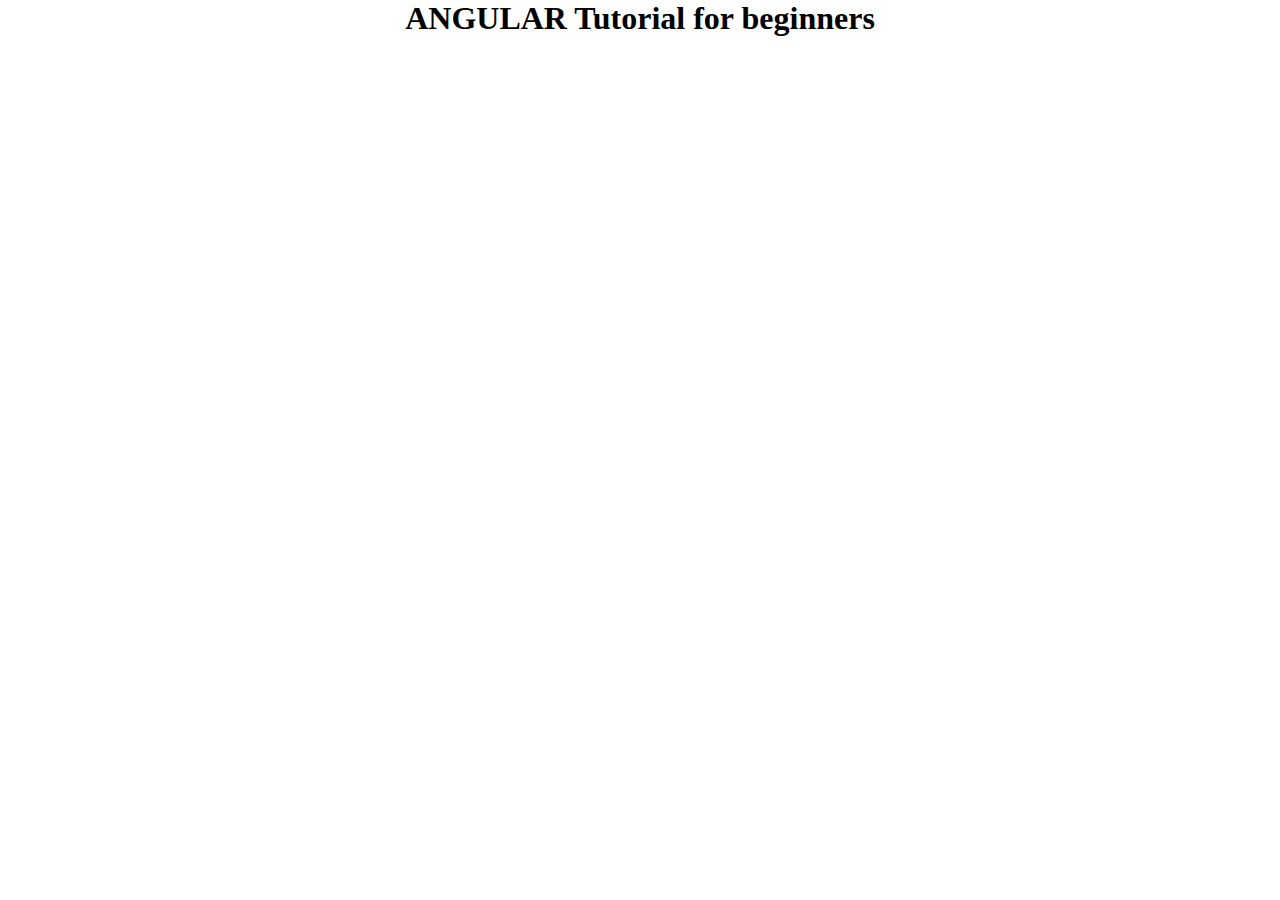
<file: anguar.html>
<!DOCTYPE html>
<html lang="en">

<head>
    <meta charset="UTF-8">
    <meta http-equiv="X-UA-Compatible" content="IE=edge">
    <meta name="viewport" content="width=device-width, initial-scale=1.0">
    <title>ANGULAR Tutorial</title>
    <link rel="stylesheet" href="html.css">
</head>

<body>
    <div class="container">
        <h1>ANGULAR Tutorial for beginners</h1>
        <br>
        <!-- <img src="/Images/html.jpg" alt=""> -->
        
        <iframe src="introduction-angularjs.209.pdf#toolbar=0" frameborder="0" width="1000px" height="685px"></iframe>
    </div>

</body>

</html>
</file>
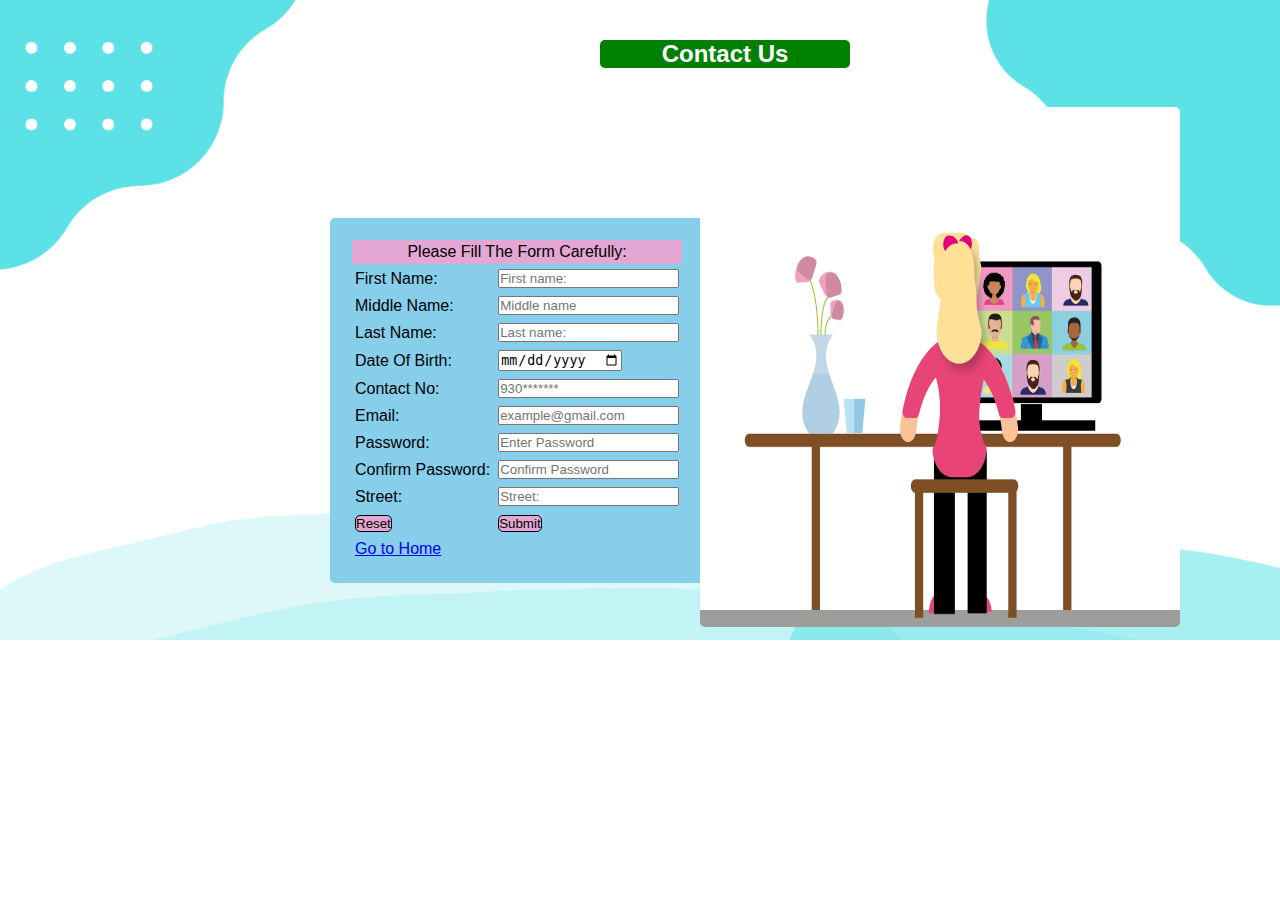
<file: Contact.html>
<!DOCTYPE html>
<html lang="en">

<head>
    <meta charset="UTF-8">
    <meta http-equiv="X-UA-Compatible" content="IE=edge">
    <meta name="viewport" content="width=device-width, initial-scale=1.0">
    <title>Contact Us</title>
    <link rel="icon" href="icon.jpg">
    <link rel="stylesheet" href="Contact.css">
    <link rel="preconnect" href="https://fonts.googleapis.com">
    <script src="Contact.js"></script>
</head>

<body>
    <h2>Contact Us</h2>

    <div>
        <form>
            <table>
                <tr class="row0">
                    <td colspan="2">
                        Please Fill The Form Carefully:
                    </td>
                </tr>

                <tr>
                    <td>
                        First Name:
                    </td>
                    <td>
                        <input type="text" name="First Name" id="firstname" placeholder="First name:" onchange="firstnamestore()">
                    </td>
                </tr>
                <tr>
                    <td>
                        Middle Name:
                    </td>

                    <td>
                        <input type="text" name="Middle name" id="middlename" placeholder="Middle name" onchange="middlenamestore()">
                    </td>

                </tr>
                <tr>
                    <td>
                        Last Name:
                    </td>
                    <td>
                        <input type="text" name="Last Name" id="lastname" placeholder="Last name:" onchange="lastnamestore()">
                    </td>
                </tr>
                <tr>
                    <td>
                        Date Of Birth:
                    </td>
                    <td>
                        <input type="Date" name="Date Of Birth" id="dob" placeholder="Date Of Birth:" onchange="dobstore()">
                    </td>
                </tr>
        
                <tr>
                    <td>
                        Contact No:
                    </td>
                    <td>
                        <input type="number" name="Contact No." id="contact" placeholder="930*******" onchange="contactstore()">
                    </td>
                </tr>
                <tr>
                    <td>
                        Email:
                    </td>
                    <td>
                        <input type="Email" name="email" id="email" placeholder="example@gmail.com" onchange="emailstore()">
                    </td>
                </tr>
                <tr>
                    <td>
                        Password:
                    </td>
                    <td>
                        <input type="Password" name="Password" id="password" placeholder="Enter Password" onchange="passwordstore()">
                    </td>
                </tr>
                <tr>
                    <td>
                        Confirm Password:
                    </td>
                    <td>
                        <input type="Password" name="Confirm Password" id="conformpassword" placeholder="Confirm Password" onchange="conformpasswordstore()">
                    </td>
                </tr>
                <!-- Address: -->
                <tr>
                    <td>
                        Street:
                    </td>
                    <td>
                        <input type="text" name="Street" id="street" placeholder="Street:" onchange="streetstore()">
                    </td>
                </tr>

                <tr>
                    <td>
                        <button>Reset</button>
                    </td>
                    <td>
                        <button>Submit</button>
                    </td>
                </tr>
                <tr>
                    <td>
                        <a href="http://127.0.0.1:5500/Index.html" target="-blank">Go to
                            Home</a>
                    </td>
                </tr>

            </table>
        </form>
    </div>

    <figure>
        <img src="home-img.png" alt="">
    </figure>



</body>

</html>
</file>
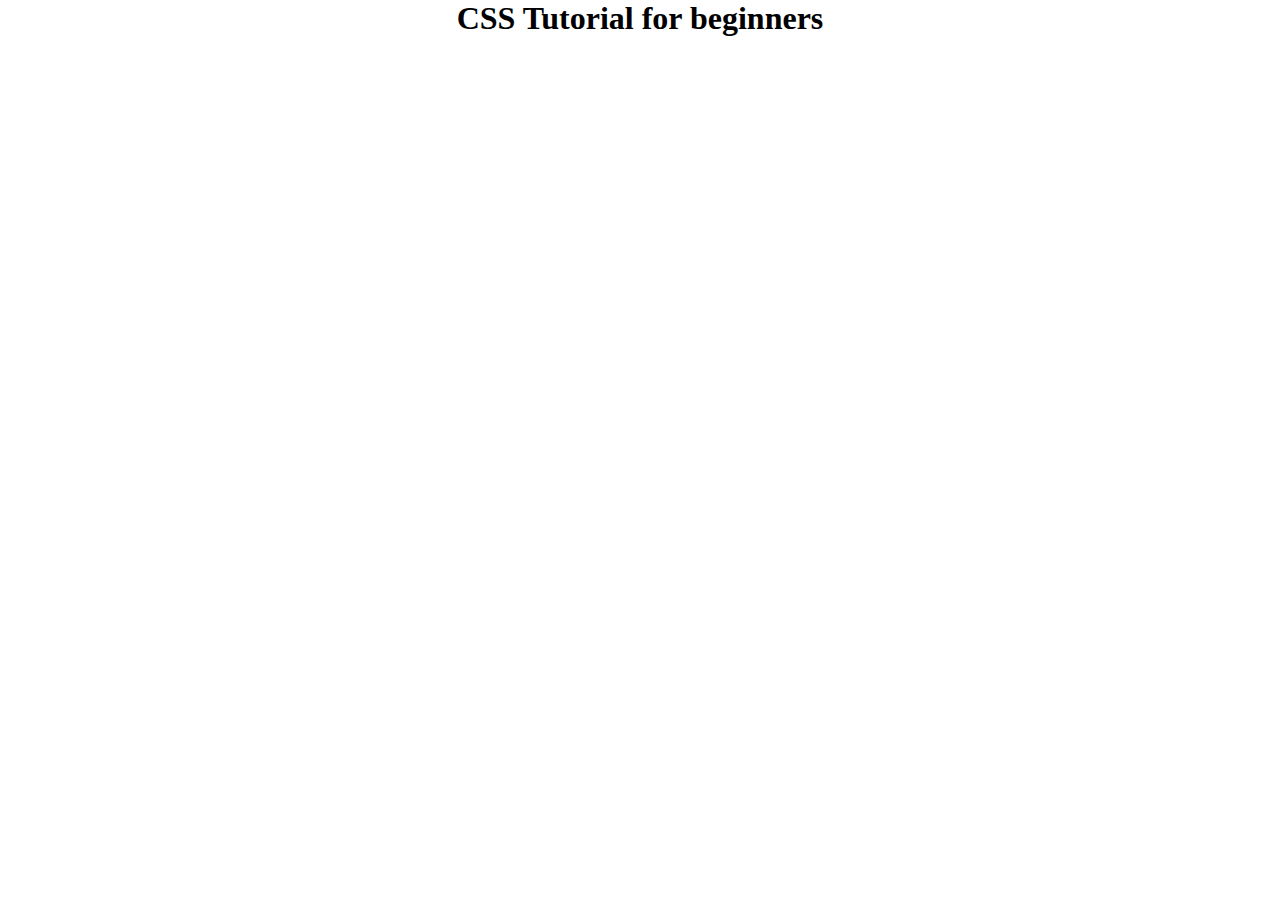
<file: css.html>
<!DOCTYPE html>
<html lang="en">

<head>
    <meta charset="UTF-8">
    <meta http-equiv="X-UA-Compatible" content="IE=edge">
    <meta name="viewport" content="width=device-width, initial-scale=1.0">
    <title>CSS Tutorial</title>
    <link rel="stylesheet" href="html.css">
</head>

<body>
    <div class="container">
        <h1>CSS Tutorial for beginners</h1>
        <iframe src="0047-course-tutorial-basic-css (1).pdf#toolbar=0" frameborder="0" width="1000px" height="685px"></iframe>
    </div>

</body>

</html>
</file>
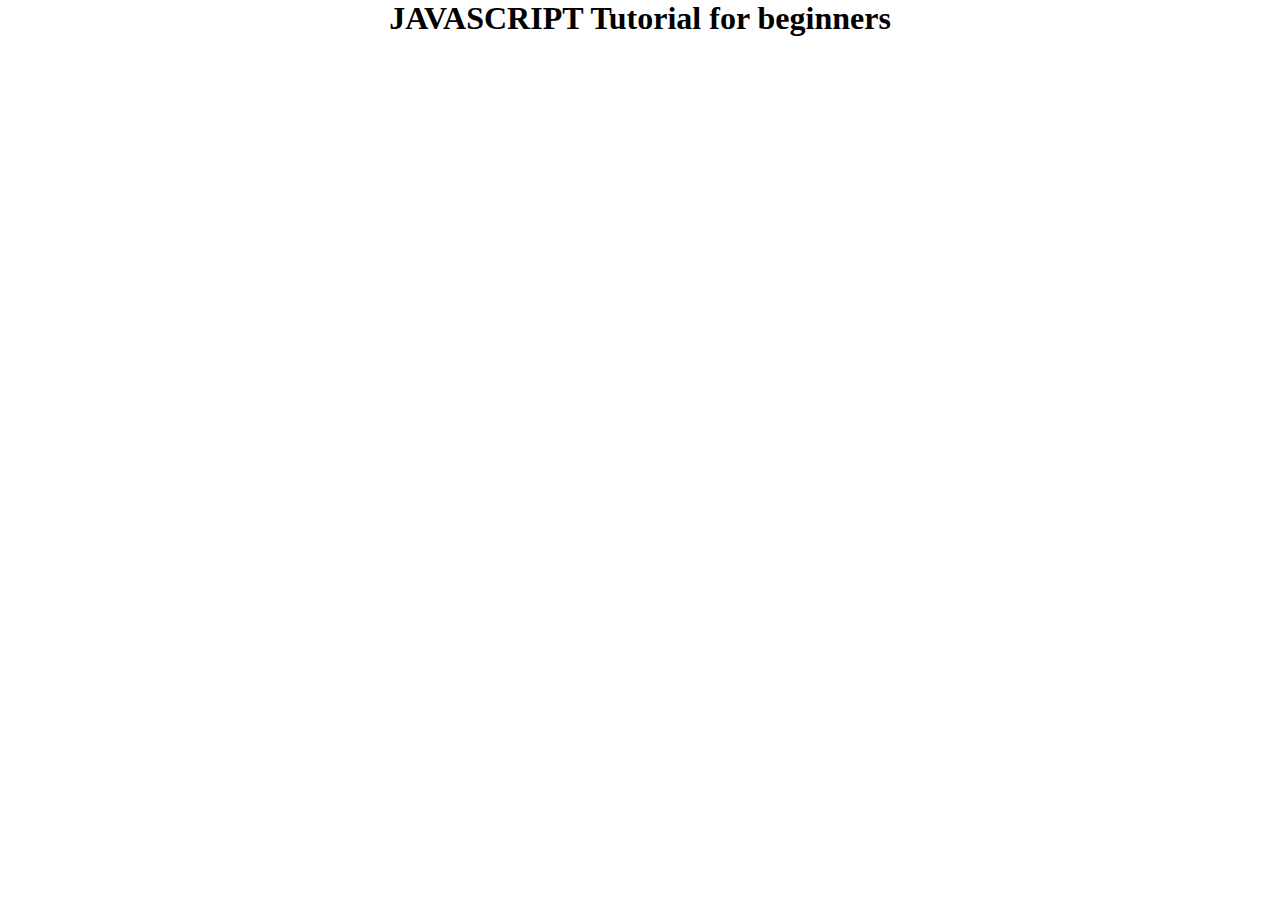
<file: js.html>
<!DOCTYPE html>
<html lang="en">

<head>
    <meta charset="UTF-8">
    <meta http-equiv="X-UA-Compatible" content="IE=edge">
    <meta name="viewport" content="width=device-width, initial-scale=1.0">
    <title>JAVASCRIPT Tutorial</title>
    <link rel="stylesheet" href="html.css">
</head>

<body>
    <div class="container">
        <h1>JAVASCRIPT Tutorial for beginners</h1>

        <iframe src="JavaScript Course Notes.pdf#toolbar=0" frameborder="0" width="1000px" height="685px"></iframe>
    </div>

</body>

</html>
</file>
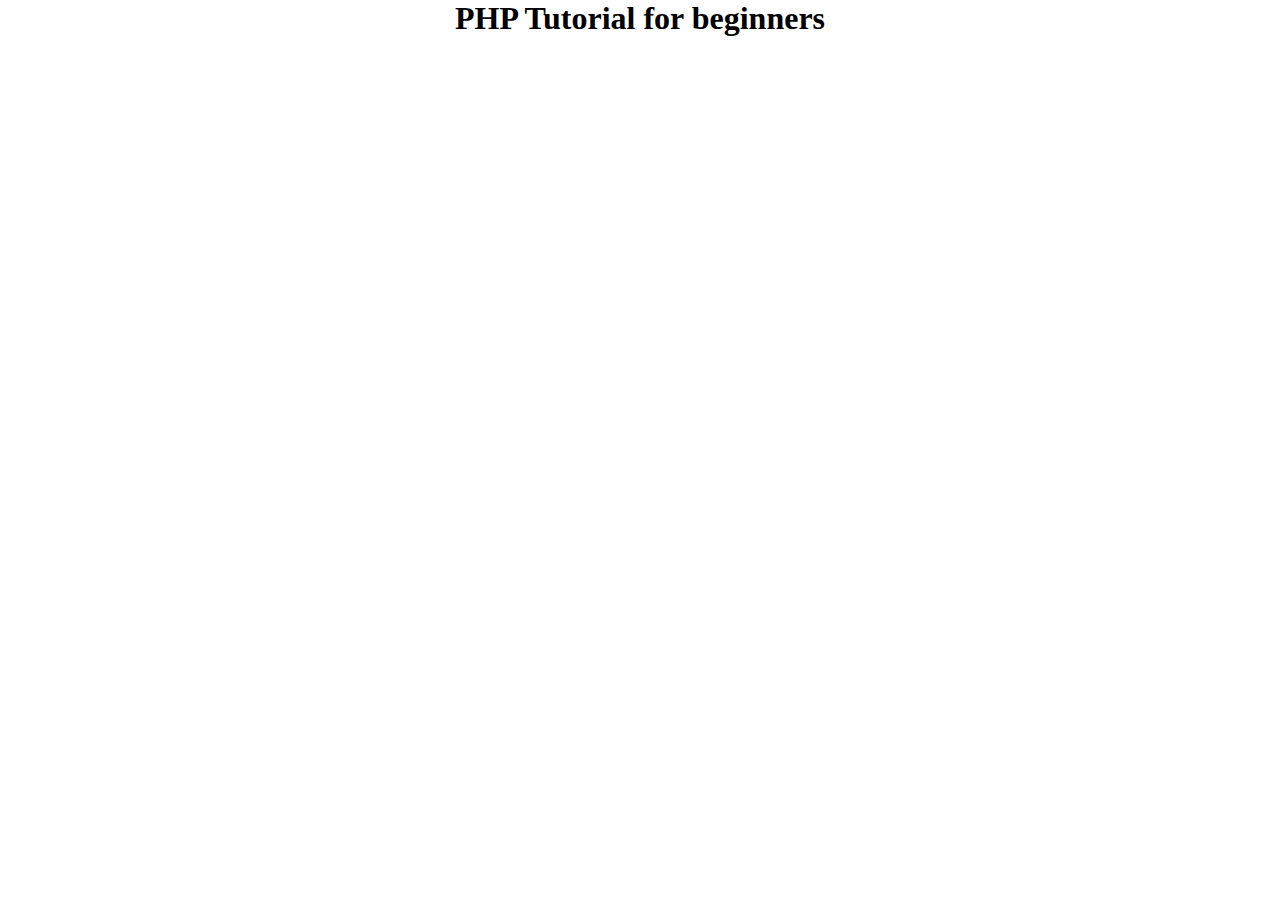
<file: php.html>
<!DOCTYPE html>
<html lang="en">

<head>
    <meta charset="UTF-8">
    <meta http-equiv="X-UA-Compatible" content="IE=edge">
    <meta name="viewport" content="width=device-width, initial-scale=1.0">
    <title>PHP Tutorial</title>
    <link rel="stylesheet" href="html.css">
</head>

<body>
    <div class="container">
        <h1>PHP Tutorial for beginners</h1>
        <br>
        <!-- <img src="/Images/html.jpg" alt=""> -->
        
        <iframe src="php_master.pdf#toolbar=0" frameborder="0" width="1000px" height="685px"></iframe>
    </div>

</body>

</html>
</file>
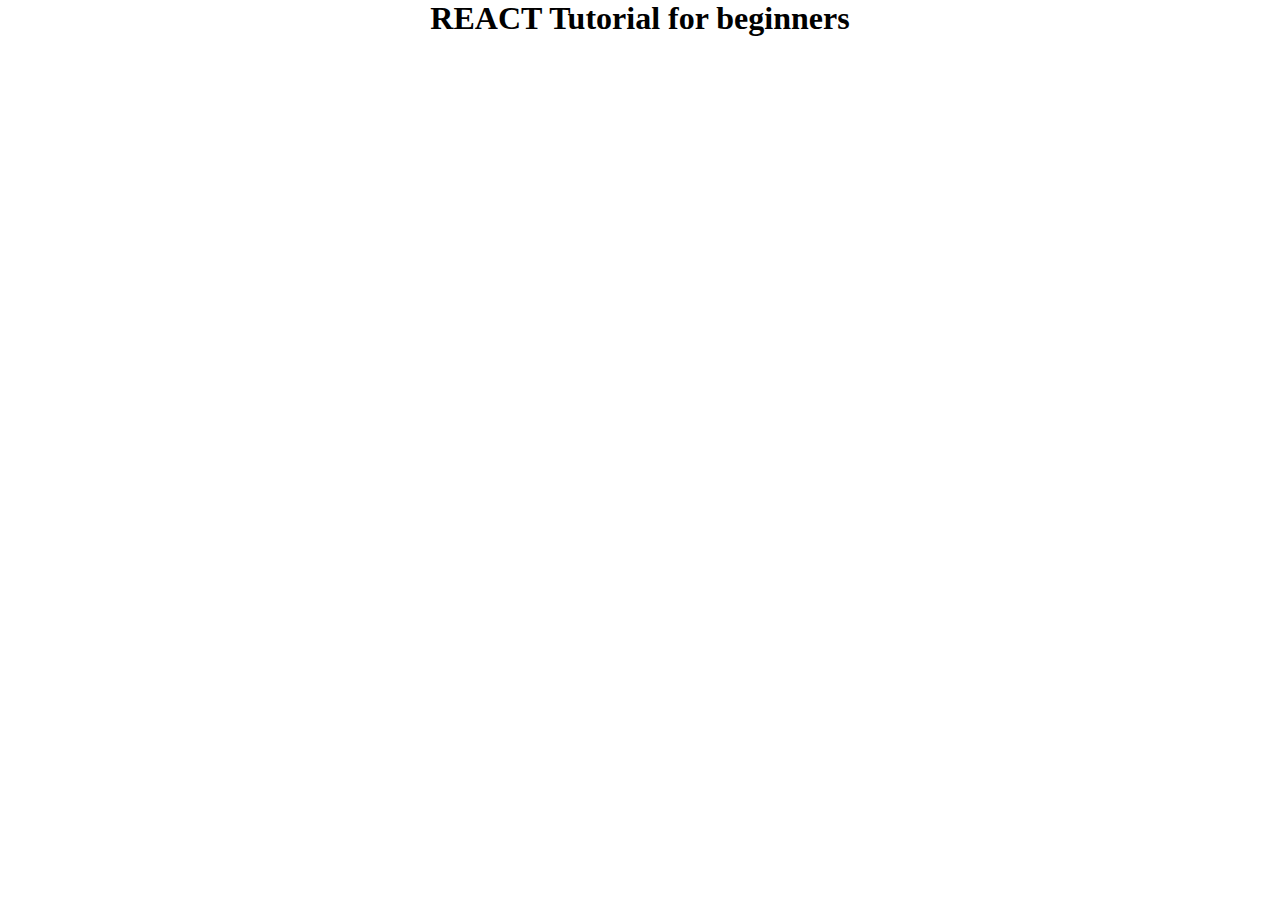
<file: react.html>
<!DOCTYPE html>
<html lang="en">

<head>
    <meta charset="UTF-8">
    <meta http-equiv="X-UA-Compatible" content="IE=edge">
    <meta name="viewport" content="width=device-width, initial-scale=1.0">
    <title>REACT Tutorial</title>
    <link rel="stylesheet" href="html.css">
</head>

<body>
    <div class="container">
        <h1>REACT Tutorial for beginners</h1>
        <br>
        <!-- <img src="/Images/html.jpg" alt=""> -->
        
        <iframe src="react.pdf#toolbar=0" frameborder="0" width="1000px" height="685px"></iframe>
    </div>

</body>

</html>
</file>
<file: html.css>
*{
    box-sizing: border-box;
    margin: 0px;
    padding: 0px;

}
.container{
    text-align: center;
    align-items: center;
    width: 60%;
    margin-left: 20%;
}
</file>
<file: Contact.css>
*{
    margin: 0px;
    padding: 0px;
}
body{
    background-image: url(aformbg.png);
    background-repeat: no-repeat;
    background-size: 100% ;
    height: 735px;
    font-family: 'Josefin Sans', sans-serif;
}

table{
    border: 2px;
    border-radius: 5px;
    background-color: skyblue;
    /* text-align: left; */
    color: rgb(0, 0, 0);
    padding: 20px 20px 20px 20px;
    margin: 10px;
    margin-left: 50px;
    margin-top: 100px;
    /* align: center; */
}
form{
    text-align:left;
}
div{
    height: 100px;
    width: 500px;
    position: relative;
    left: 280px;
    top: 50px;
    display: flex;
}
.row0{
    text-align: center;
    background-color: rgb(228, 167, 212);
    color: black;
}
button{
    background-color:rgb(228, 167, 212);
    border: 1px solid black;
    border-radius: 5px;
    color: black;
    font-weight: 0;

}
#backhome{
    
    background-color: green;
    color: white;
}
td{
    /* margin: 10px; */
    padding: 3px;
}
h2{
    margin-top: 40px;
    margin-left: 600px;
    display: inline-block;
    background-color: green;
    width: 250px;
    color: white;
    text-align: center;
    border-radius: 5px;
}

figure img{
    width: 480px;
    height: 520px;
    position: absolute;
    top: 107px;
    margin-left: 700px;
    border-radius: 5px;
}
</file>
